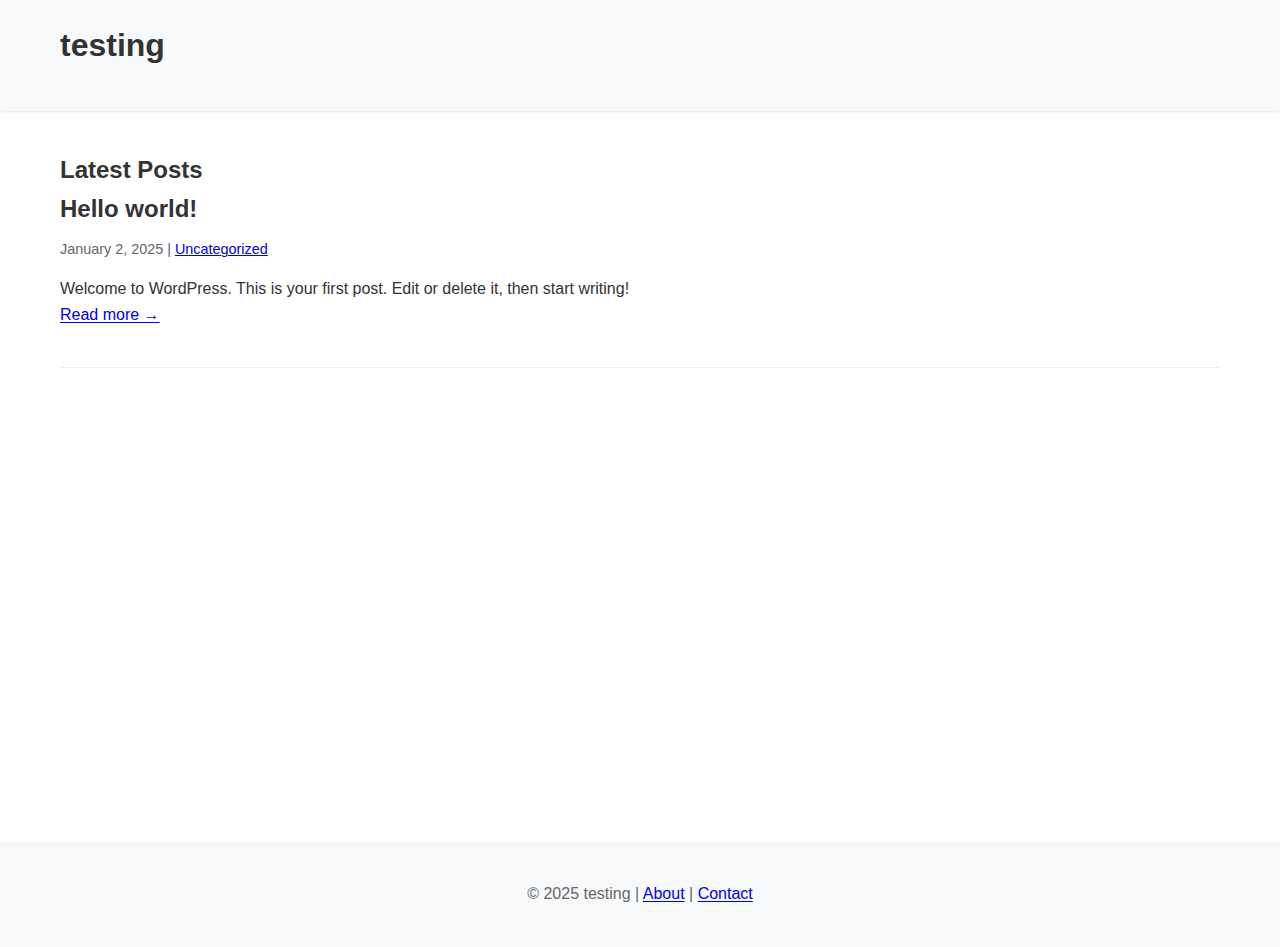
<file: index.html>
<!DOCTYPE html>
<html lang="en-US">
<head>
    <meta charset="UTF-8">
    <meta name="viewport" content="width=device-width, initial-scale=1">
    <title>testing</title>
    <meta name="description" content="this website is for test">
    
    <link rel="stylesheet" href="/assets/css/static-site.css">
    <link rel="stylesheet" href="/style.css">
</head>
<body class="home">
    <header class="site-header">
        <div class="container">
            <h1><a href="/">testing</a></h1>
            <nav class="main-navigation">
                            </nav>
        </div>
    </header>

    <main class="site-main">
        <div class="container">
            <h2 class="page-title">Latest Posts</h2>                    <article class="post-summary">
                        <h2><a href="/posts/hello-world/">Hello world!</a></h2>
                        <div class="post-meta">
                            <span class="post-date">January 2, 2025</span>
                             | <span class="post-categories"><a href="/category/uncategorized/">Uncategorized</a></span>                        </div>
                        <div class="post-excerpt">
                            Welcome to WordPress. This is your first post. Edit or delete it, then start writing!                            <p><a href="/posts/hello-world/" class="read-more">Read more &rarr;</a></p>
                        </div>
                    </article>
                            </div>
    </main>

    <footer class="site-footer">
        <div class="container">
            <p>&copy; 2025 testing | 
               <a href="/about/">About</a> | 
               <a href="/contact/">Contact</a></p>
        </div>
    </footer>

    </body>
</html>
</file>
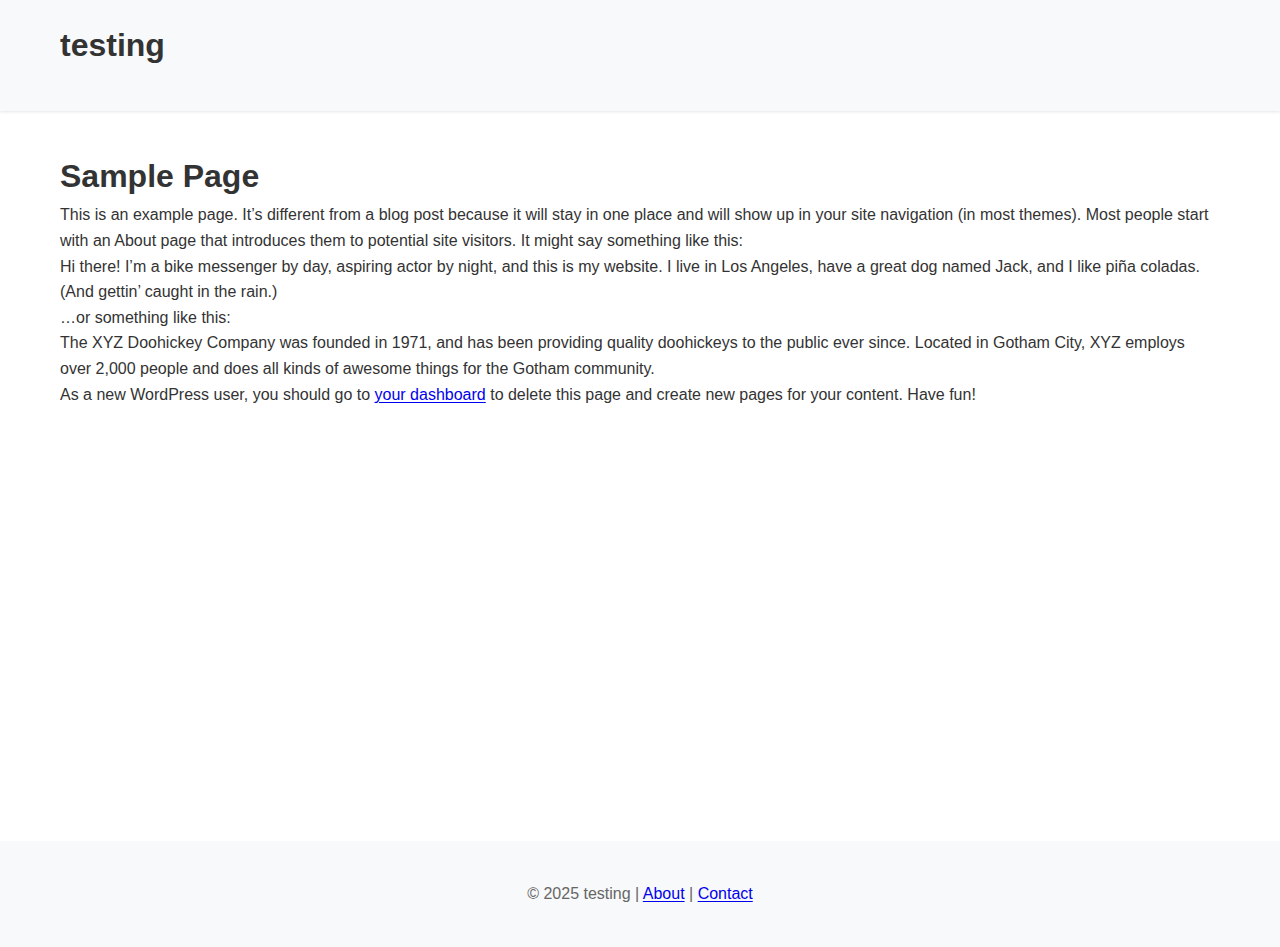
<file: pages/sample-page/index.html>
<!DOCTYPE html>
<html lang="en-US">
<head>
    <meta charset="UTF-8">
    <meta name="viewport" content="width=device-width, initial-scale=1">
    <title>Sample Page</title>
    <meta name="description" content="This is an example page. It&#8217;s different from a blog post because it will stay in one place and will&hellip;">
    
    <link rel="stylesheet" href="/assets/css/static-site.css">
    <link rel="stylesheet" href="/style.css">
</head>
<body class="page">
    <header class="site-header">
        <div class="container">
            <h1><a href="/">testing</a></h1>
            <nav class="main-navigation">
                            </nav>
        </div>
    </header>

    <main class="site-main">
        <div class="container">
                            <article class="page-content">
                    <h1 class="entry-title">Sample Page</h1>
                                        <div class="entry-content">
                        
<p>This is an example page. It&#8217;s different from a blog post because it will stay in one place and will show up in your site navigation (in most themes). Most people start with an About page that introduces them to potential site visitors. It might say something like this:</p>



<blockquote class="wp-block-quote is-layout-flow wp-block-quote-is-layout-flow"><p>Hi there! I&#8217;m a bike messenger by day, aspiring actor by night, and this is my website. I live in Los Angeles, have a great dog named Jack, and I like pi&#241;a coladas. (And gettin&#8217; caught in the rain.)</p></blockquote>



<p>&#8230;or something like this:</p>



<blockquote class="wp-block-quote is-layout-flow wp-block-quote-is-layout-flow"><p>The XYZ Doohickey Company was founded in 1971, and has been providing quality doohickeys to the public ever since. Located in Gotham City, XYZ employs over 2,000 people and does all kinds of awesome things for the Gotham community.</p></blockquote>



<p>As a new WordPress user, you should go to <a href="/wp-admin/">your dashboard</a> to delete this page and create new pages for your content. Have fun!</p>
                    </div>
                </article>
                        </div>
    </main>

    <footer class="site-footer">
        <div class="container">
            <p>&copy; 2025 testing | 
               <a href="/about/">About</a> | 
               <a href="/contact/">Contact</a></p>
        </div>
    </footer>

    </body>
</html>
</file>
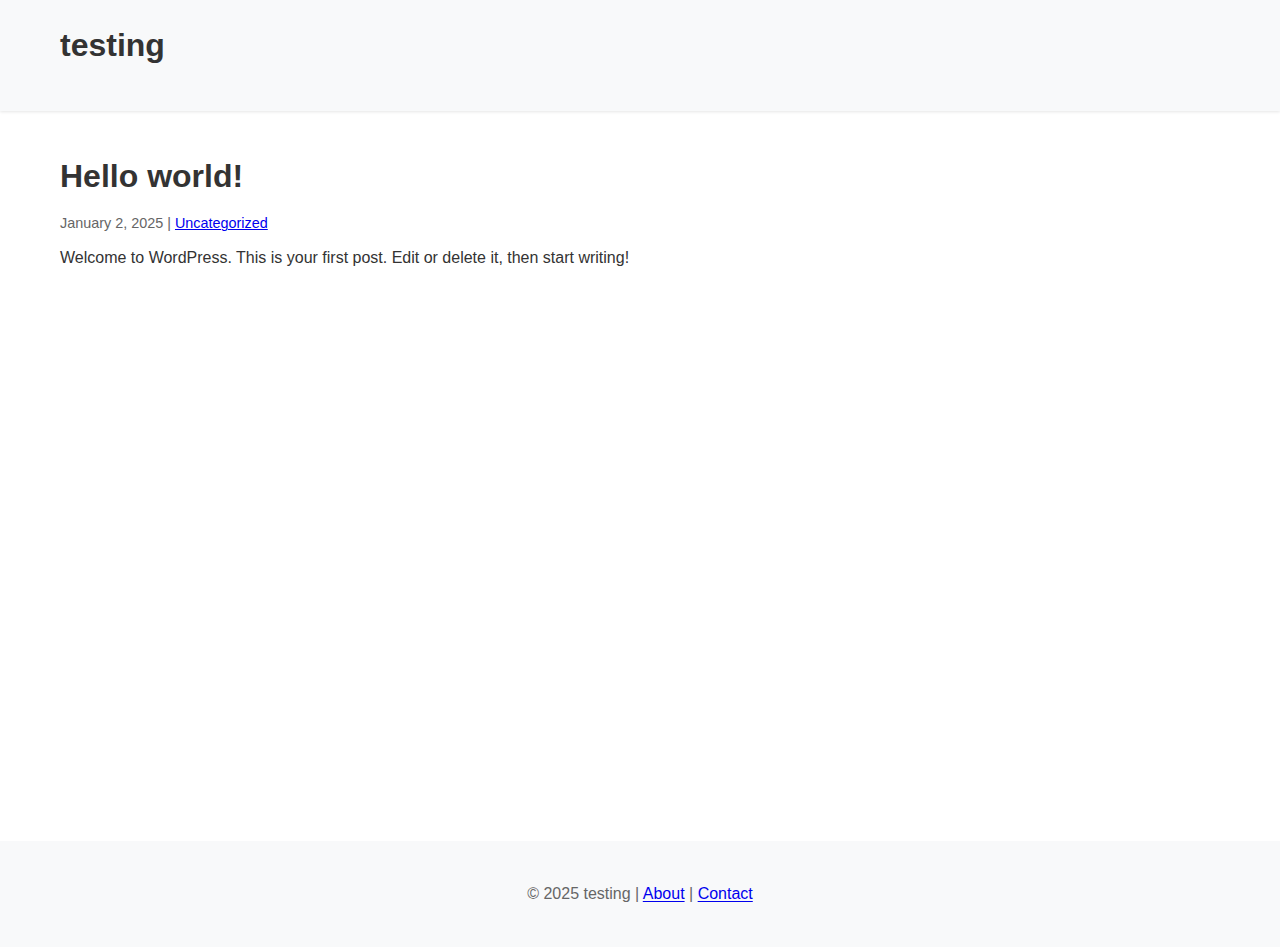
<file: posts/hello-world/index.html>
<!DOCTYPE html>
<html lang="en-US">
<head>
    <meta charset="UTF-8">
    <meta name="viewport" content="width=device-width, initial-scale=1">
    <title>Hello world!</title>
    <meta name="description" content="Welcome to WordPress. This is your first post. Edit or delete it, then start writing!">
    
    <link rel="stylesheet" href="/assets/css/static-site.css">
    <link rel="stylesheet" href="/style.css">
</head>
<body class="post">
    <header class="site-header">
        <div class="container">
            <h1><a href="/">testing</a></h1>
            <nav class="main-navigation">
                            </nav>
        </div>
    </header>

    <main class="site-main">
        <div class="container">
                            <article class="post-content">
                    <h1 class="entry-title">Hello world!</h1>
                                        <div class="post-meta">
                        <span class="post-date">January 2, 2025</span>
                         | <span class="post-categories"><a href="/category/uncategorized/">Uncategorized</a></span>                    </div>
                                        <div class="entry-content">
                        
<p>Welcome to WordPress. This is your first post. Edit or delete it, then start writing!</p>
                    </div>
                </article>
                        </div>
    </main>

    <footer class="site-footer">
        <div class="container">
            <p>&copy; 2025 testing | 
               <a href="/about/">About</a> | 
               <a href="/contact/">Contact</a></p>
        </div>
    </footer>

    </body>
</html>
</file>
<file: assets/css/static-site.css>
/* Basic styles for the static site */
:root {
    --primary-color: #333;
    --secondary-color: #666;
    --background-color: #f8f9fa;
    --border-color: #eee;
    --container-width: 1200px;
}

* {
    box-sizing: border-box;
    margin: 0;
    padding: 0;
}

body {
    font-family: -apple-system, BlinkMacSystemFont, "Segoe UI", Roboto, "Helvetica Neue", Arial, sans-serif;
    line-height: 1.6;
    color: var(--primary-color);
}

.container {
    max-width: var(--container-width);
    margin: 0 auto;
    padding: 0 20px;
}

/* Header styles */
.site-header {
    background: var(--background-color);
    padding: 20px 0;
    margin-bottom: 40px;
    box-shadow: 0 1px 3px rgba(0,0,0,0.1);
}

.site-header h1 {
    margin: 0;
    font-size: 2em;
}

.site-header h1 a {
    color: var(--primary-color);
    text-decoration: none;
}

.main-navigation {
    margin-top: 20px;
}

.menu {
    list-style: none;
    padding: 0;
    margin: 0;
    display: flex;
    gap: 20px;
    flex-wrap: wrap;
}

.menu a {
    color: var(--secondary-color);
    text-decoration: none;
    font-weight: 500;
    transition: color 0.3s ease;
}

.menu a:hover {
    color: var(--primary-color);
}

/* Content styles */
.site-main {
    min-height: 70vh;
}

.post-summary {
    margin-bottom: 40px;
    padding-bottom: 40px;
    border-bottom: 1px solid var(--border-color);
}

.post-summary h2 {
    margin-bottom: 10px;
}

.post-summary h2 a {
    color: var(--primary-color);
    text-decoration: none;
}

.post-meta {
    color: var(--secondary-color);
    margin: 10px 0;
    font-size: 0.9em;
}

.post-excerpt {
    margin-top: 15px;
}

/* Footer styles */
.site-footer {
    margin-top: 60px;
    padding: 40px 0;
    background: var(--background-color);
    text-align: center;
    color: var(--secondary-color);
}

/* Media styles */
img {
    max-width: 100%;
    height: auto;
    display: block;
    margin: 20px 0;
}

/* Responsive styles */
@media (max-width: 768px) {
    .container {
        padding: 0 15px;
    }
    
    .site-header {
        padding: 15px 0;
    }
    
    .menu {
        gap: 15px;
    }
}
</file>
<file: style.css>
/*
Theme Name: Twenty Twenty-Five
Theme URI: https://wordpress.org/themes/twentytwentyfive/
Author: the WordPress team
Author URI: https://wordpress.org
Description: Twenty Twenty-Five emphasizes simplicity and adaptability. It offers flexible design options, supported by a variety of patterns for different page types, such as services and landing pages, making it ideal for building personal blogs, professional portfolios, online magazines, or business websites. Its templates cater to various blog styles, from text-focused to image-heavy layouts. Additionally, it supports international typography and diverse color palettes, ensuring accessibility and customization for users worldwide.
Requires at least: 6.7
Tested up to: 6.7
Requires PHP: 7.2
Version: 1.0
License: GNU General Public License v2 or later
License URI: http://www.gnu.org/licenses/gpl-2.0.html
Text Domain: twentytwentyfive
Tags: one-column, custom-colors, custom-menu, custom-logo, editor-style, featured-images, full-site-editing, block-patterns, rtl-language-support, sticky-post, threaded-comments, translation-ready, wide-blocks, block-styles, style-variations, accessibility-ready, blog, portfolio, news
*/

/*
 * Link styles
 * https://github.com/WordPress/gutenberg/issues/42319
 */
a {
	text-decoration-thickness: 1px !important;
	text-underline-offset: .1em;
}

/* Focus styles */
:where(.wp-site-blocks *:focus) {
	outline-width: 2px;
	outline-style: solid;
}

/* Increase the bottom margin on submenus, so that the outline is visible. */
.wp-block-navigation .wp-block-navigation-submenu .wp-block-navigation-item:not(:last-child) {
	margin-bottom: 3px;
}

/* Increase the outline offset on the parent menu items, so that the outline does not touch the text. */
.wp-block-navigation .wp-block-navigation-item .wp-block-navigation-item__content {
	outline-offset: 4px;
}

/* Remove outline offset from the submenus, otherwise the outline is visible outside the submenu container. */
.wp-block-navigation .wp-block-navigation-item ul.wp-block-navigation__submenu-container .wp-block-navigation-item__content {
	outline-offset: 0;
}

/*
 * Progressive enhancement to reduce widows and orphans
 * https://github.com/WordPress/gutenberg/issues/55190
 */
h1, h2, h3, h4, h5, h6, blockquote, caption, figcaption, p {
	text-wrap: pretty;
}

/*
 * Change the position of the more block on the front, by making it a block level element.
 * https://github.com/WordPress/gutenberg/issues/65934
*/
.more-link {
	display: block;
}
</file>
